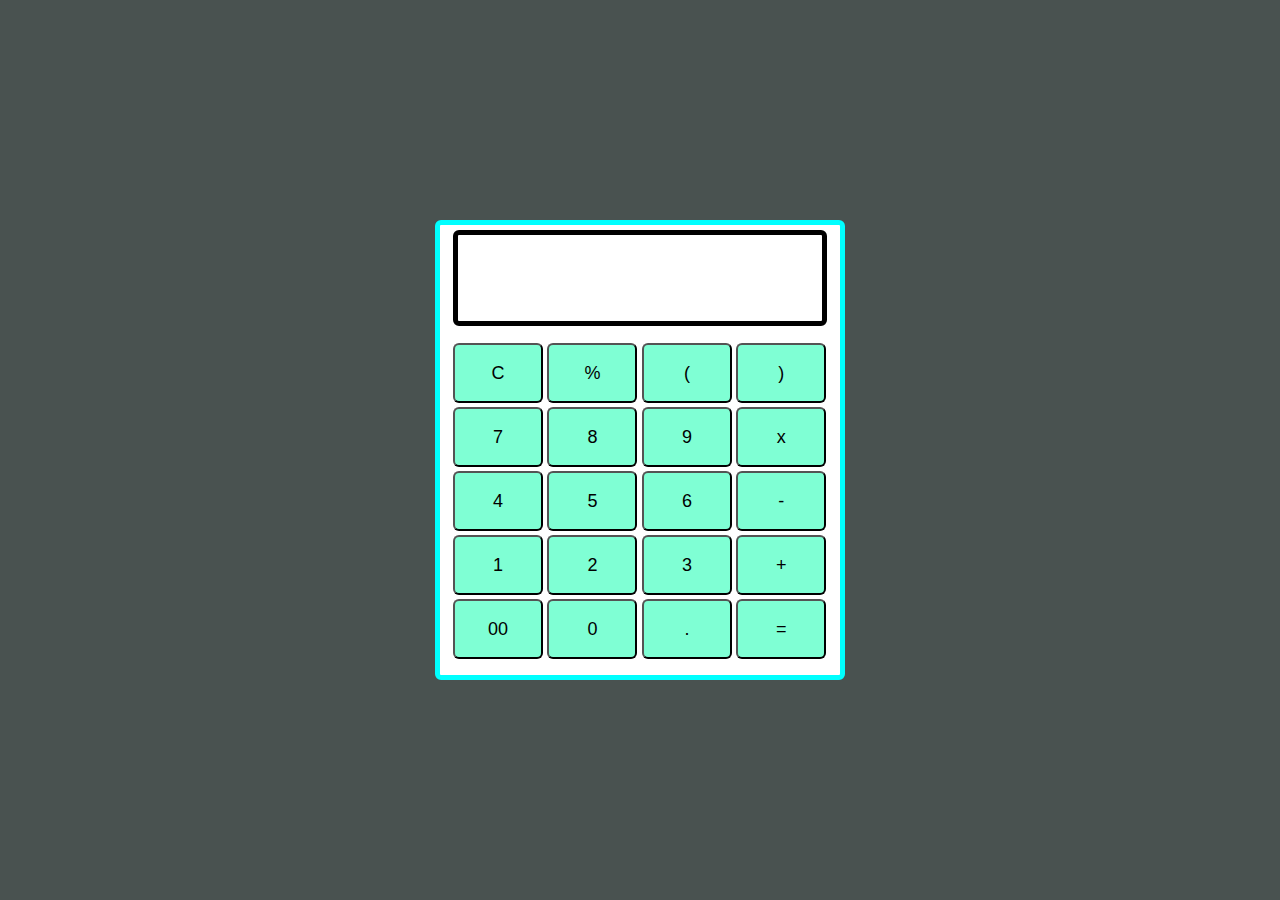
<file: index.html>
<!DOCTYPE html>
<html lang="en">
<head>
    <meta charset="UTF-8">
    <meta http-equiv="X-UA-Compatible" content="IE=edge">
    <meta name="viewport" content="width=device-width, initial-scale=1.0">
    <link rel="stylesheet" href="style.css">
    <title>CALCUATOR</title>
</head>
<body>
    <div class="display">
        <form>
        <input type="text" name='display' id = 'res'>
        <div class="btn">
           <input type="button" value = 'C' onclick="display.value= ''">
           <input type="button" value = '%' onclick="display.value+= '%'">
           <input type="button" value = '(' onclick="display.value+= '('">
           <input type="button" value = ')' onclick="display.value+= ')'">
           <br>
           <input type="button" value = '7' onclick="display.value+= '7'">
           <input type="button" value = '8' onclick="display.value+= '8'">
           <input type="button" value = '9' onclick="display.value+= '9'">
           <input type="button" value = 'x' onclick="display.value+= '*'">
           <br>
           <input type="button" value = '4' onclick="display.value+= '4'" >
           <input type="button" value = '5' onclick="display.value+= '5'">
           <input type="button" value = '6' onclick="display.value+= '6'">
           <input type="button" value = '-' onclick="display.value+= '-'">
           <br>
           <input type="button" value = '1' onclick="display.value+= '1'">
           <input type="button" value = '2' onclick="display.value+= '2'">
           <input type="button" value = '3' onclick="display.value+= '3'">
           <input type="button" value = '+' onclick="display.value+= '+'">
           <br>
           <input type="button" value = '00'onclick="display.value+= '00'" >
         <input type="button" value = '0' onclick="display.value+= '0'">
         <input type="button" value = '.' onclick="display.value+= '.'">
         <input type="button" value = '=' onclick="display.value+= '=' + eval(display.value)">
      </div>
    </form>

</div>

</body>
</html>
</file>
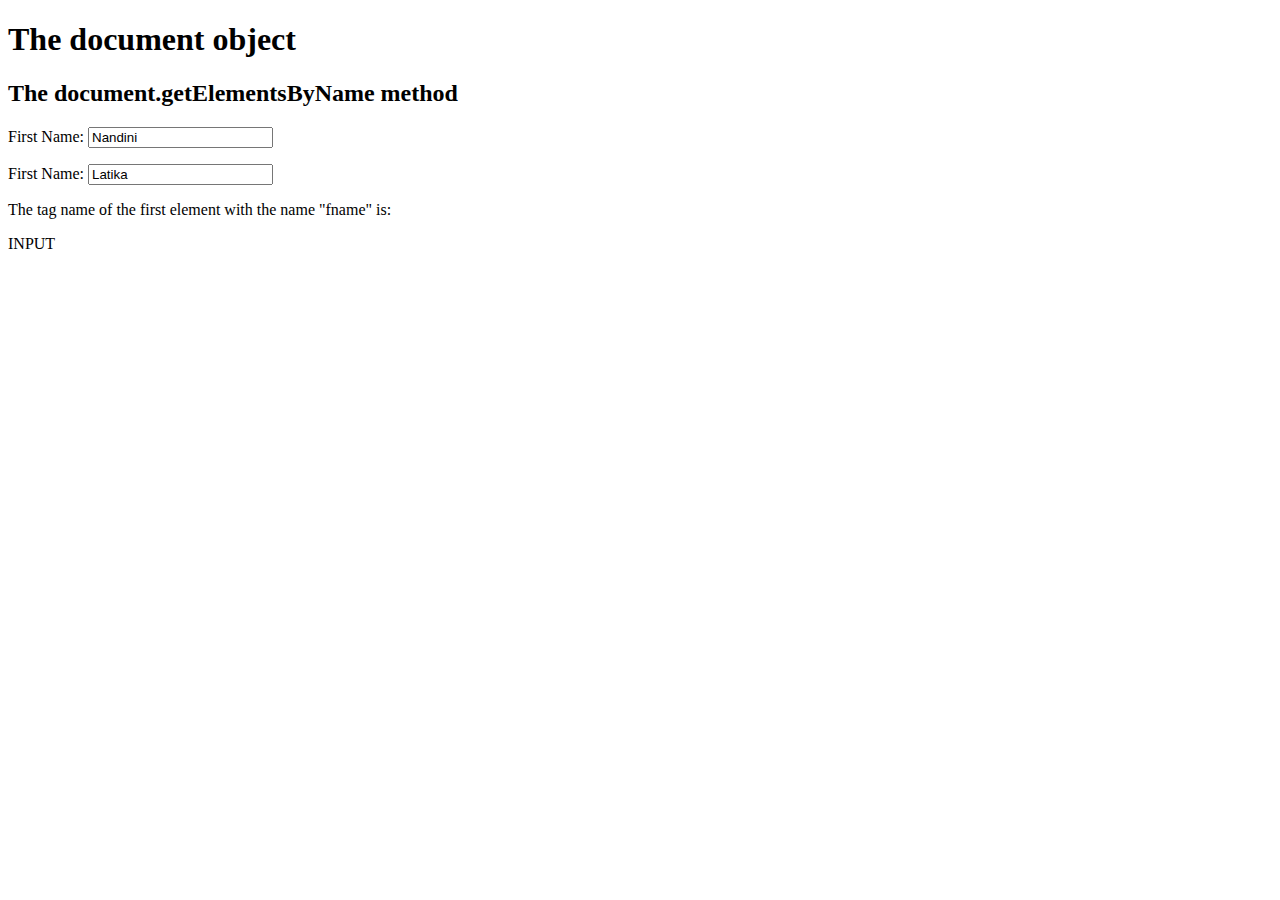
<file: byName.html>
<!DOCTYPE html>
<html lang="en">
<head>
    <meta charset="UTF-8">
    <meta http-equiv="X-UA-Compatible" content="IE=edge">
    <meta name="viewport" content="width=device-width, initial-scale=1.0">
    <title>Document</title>
</head>
<body>
    <h1>The document object</h1>
    <h2>The document.getElementsByName method</h2>
    <p>First Name: <input name="fname" type="text" value="Nandini"></p>
    <p>First Name: <input name="fname" type="text" value="Latika"></p>
    <p>The tag name of the first element with the name "fname" is:</p>
    <p id="demo"></p>
    <script>
        let elements = document.getElementsByName("fname");
        document.getElementById("demo").innerHTML = elements[0].tagName;
     </script>
</body>
</html>
</file>
<file: style.css>
*{
    padding: 0;
    margin: 0;
    font-family: 'poppins', sans-serif;
 }
 body{
    background-color: #495250;
    display: grid;
    height: 100vh;
    place-items: center;
 }
 .display{
    width: 400px;
    height: 450px;
    background-color: white;
    position: absolute;
    border: 5px solid aqua;
    border-radius: 6px; 
 }
 .display input[type='text'] {
    width: 88%;
    position: relative;
    height: 80px;
    top: 5px;
    text-align: right;
    padding: 3px 6px;
    outline: none;
    font-size: 40px;
    border: 5px solid black;
    display: flex;
    margin: auto;
    border-radius: 6px;
    color: black;
 }
 .btn input[type='button']{
    width:90px;
    padding: 2px;
    margin: 2px 0px;
    position: relative;
    left: 13px;
    top: 20px;
    height: 60px;
    cursor: pointer;
    font-size: 18px;
    transition: 0.5s;
    background-color:aquamarine;
    border-radius: 6px;
    color: black;
 }
 .btn input[type='button']:hover{
    background-color: black;
    color: white;
 }
</file>
